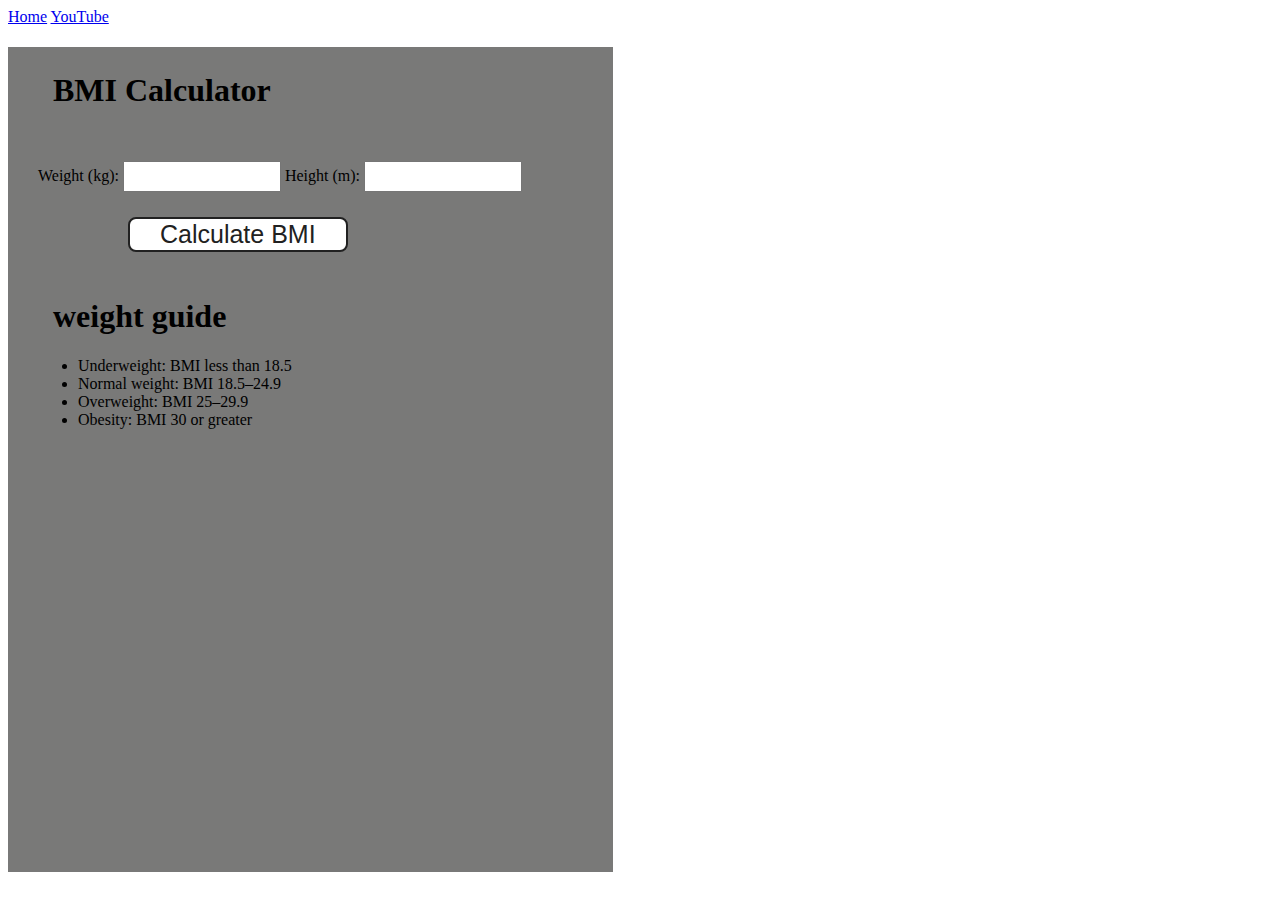
<file: BMIGenerator/index.html>
<!DOCTYPE html>
<html lang="en">
<head>
  <meta charset="UTF-8">
  <meta name="viewport" content="width=device-width, initial-scale=1.0">
  <title>BIM calculator
  </title>
  <link rel="stylesheet" href="style.css">
</head>
<body>
  <nav>
    <a href="../index.html">Home</a>
    <a href="https://youtube.com">YouTube</a>
  </nav>
  <div class="container">
    <h1>BMI Calculator</h1>
    <form id="bmiForm">
      <label for="weight">Weight (kg):</label>
      <input type="number" id="weight" required>
      
      <label for="height">Height (m):</label>
      <input type="number" step="0.01" id="height" required>
      
      <button type="submit">Calculate BMI</button>
    </form>
    <h1>weight guide</h1>
    <ul class="weight-guide">
      <li>Underweight: BMI less than 18.5</li>
      <li>Normal weight: BMI 18.5–24.9</li>
      <li>Overweight: BMI 25–29.9</li>
      <li>Obesity: BMI 30 or greater</li>
    </ul>
    
    <h3 id="bmiCategory"></h3>    
    <div id="result"></div>
    <script src="script.js">
  
    </script>  </body>
</html>
</file>
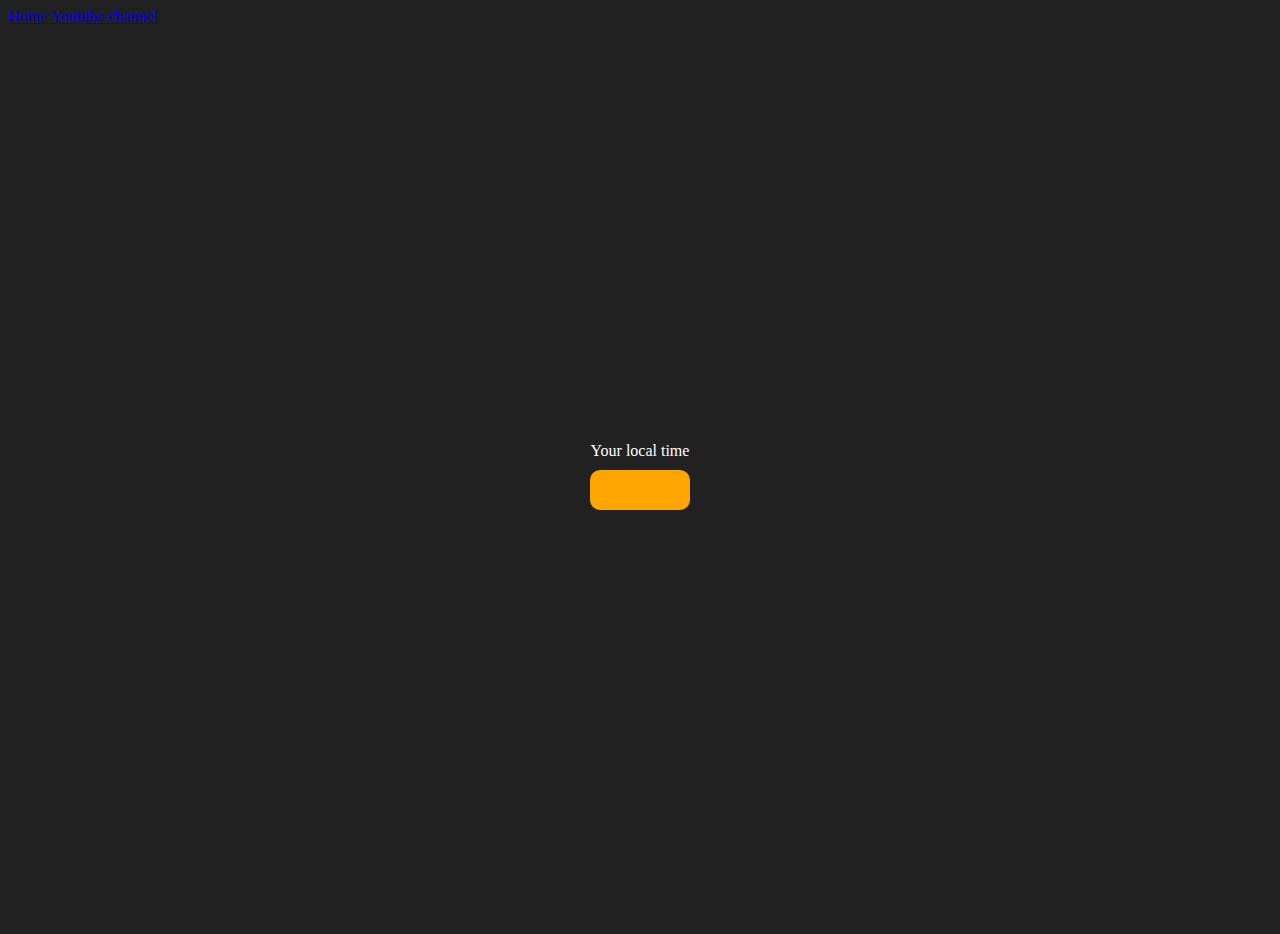
<file: DigitalClock/index.html>
<!DOCTYPE html>
<html lang="en">
<head>
  <meta charset="UTF-8">
  <meta name="viewport" content="width=device-width, initial-scale=1.0">
  <title>Document</title>
  <link rel="stylesheet" href="style.css">
</head>
<body>
   <nav>
      <a href="/" aria-current="page">Home</a>
      <a target="_blank" href="https://www.youtube.com/@chaiaurcode"
        >Youtube channel</a
      >
    </nav>
    <div class="center">
      <div id="banner"><span>Your local time</span></div>
      <div id="clock"></div>
    </div>

    <script src="script.js"></script>
</body>
</html>
</file>
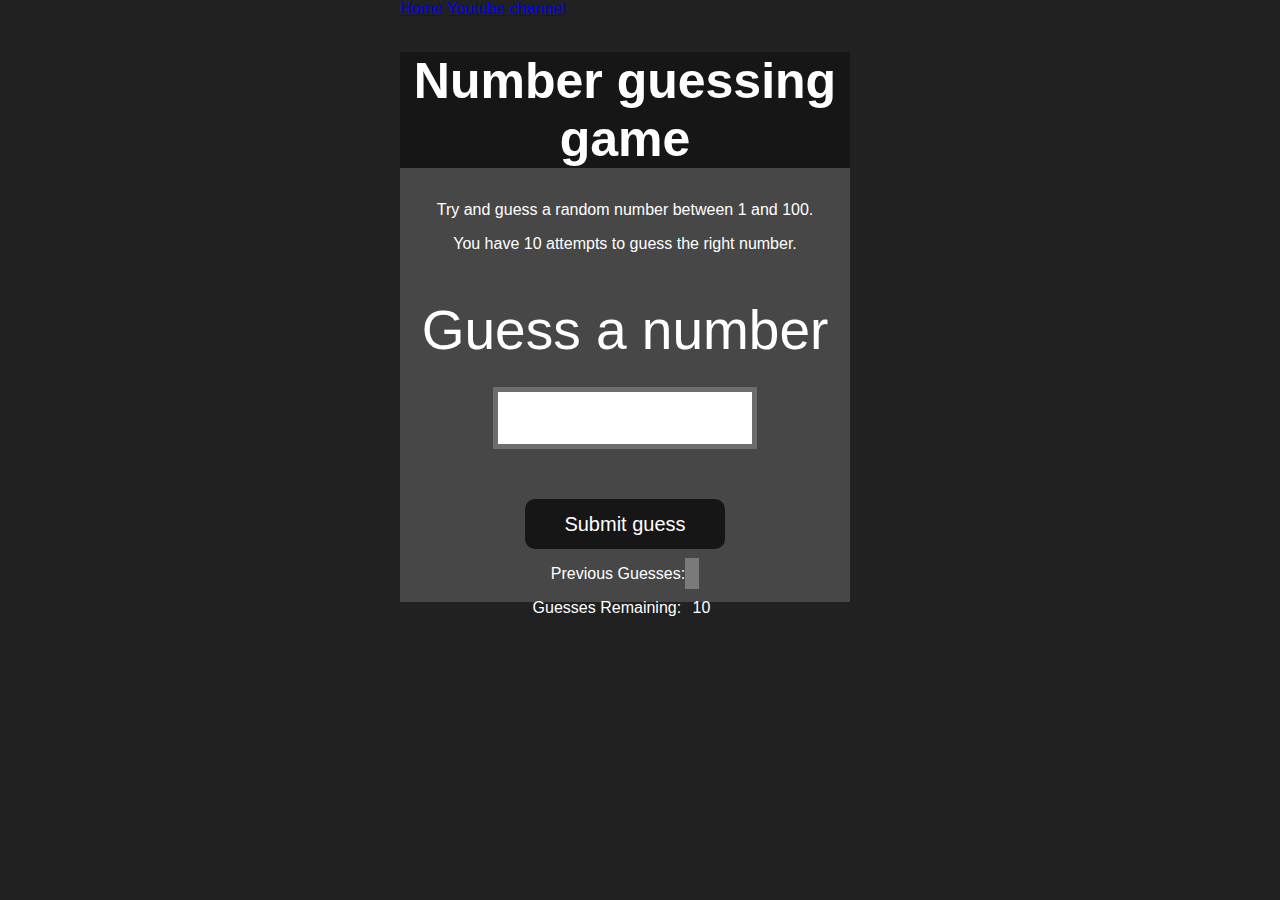
<file: GuessTheNumber/index.html>
<!DOCTYPE html>
<html lang="en">
<head>
  <meta charset="UTF-8">
  <meta name="viewport" content="width=device-width, initial-scale=1.0">
  <title>Guess the number</title>
  <link rel="stylesheet" href="style.css">
</head>
<body>


     <nav>
      <a href="/" aria-current="page">Home</a>
      <a target="_blank" href="https://www.youtube.com/@chaiaurcode"
        >Youtube channel</a
      >
    </nav>
    
       <div id="wrapper">
      <h1>Number guessing game</h1>
    <p>Try and guess a random number between 1 and 100.</p>
    <p>You have 10 attempts to guess the right number.</p>
    </br>
        <form class="form">
            <label2 for="guessField" id="guess">Guess a number</label>
            <input type="text" id="guessField" class="guessField">
            <input type="submit" id="subt" value="Submit guess" class="guessSubmit">
        </form>

        <div class="resultParas">
            <p >Previous Guesses: <span class="guesses"></span></p>
            <p class="remainingGuesses">Guesses Remaining: <span class="lastResult">10</span></p>
            <p class="lowOrHi"></p>
        </div>
    </div>
  <script src="script.js"></script>
</body>
</html>
</file>
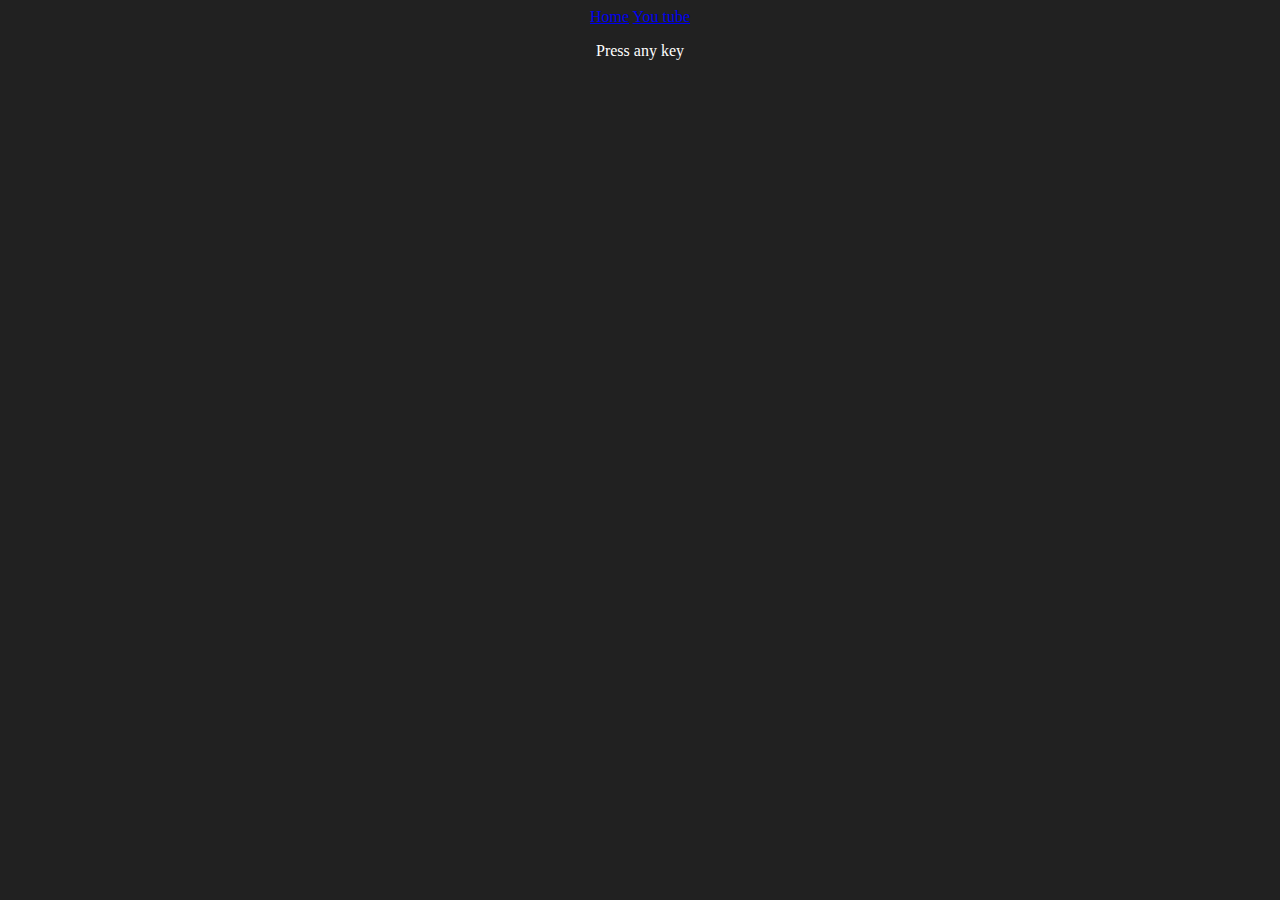
<file: PressKey/index.html>
<!DOCTYPE html>
<html lang="en">

<head>
  <meta charset="UTF-8">
  <meta name="viewport" content="width=device-width, initial-scale=1.0">
  <title>Press key</title>
</head>

<body style="background-color: #212121; color: #fff; text-align: center;">
  <nav>
    <a href="#home">Home</a>
    <a href="https://youtube.com">You tube</a>
  </nav>
  <main style="align-items: center;">
    <div id="container"">
      <p id="key">Press any key</p>
    </div>

  </main>
  <script src="script.js"></script>
</body>

</html>
</file>
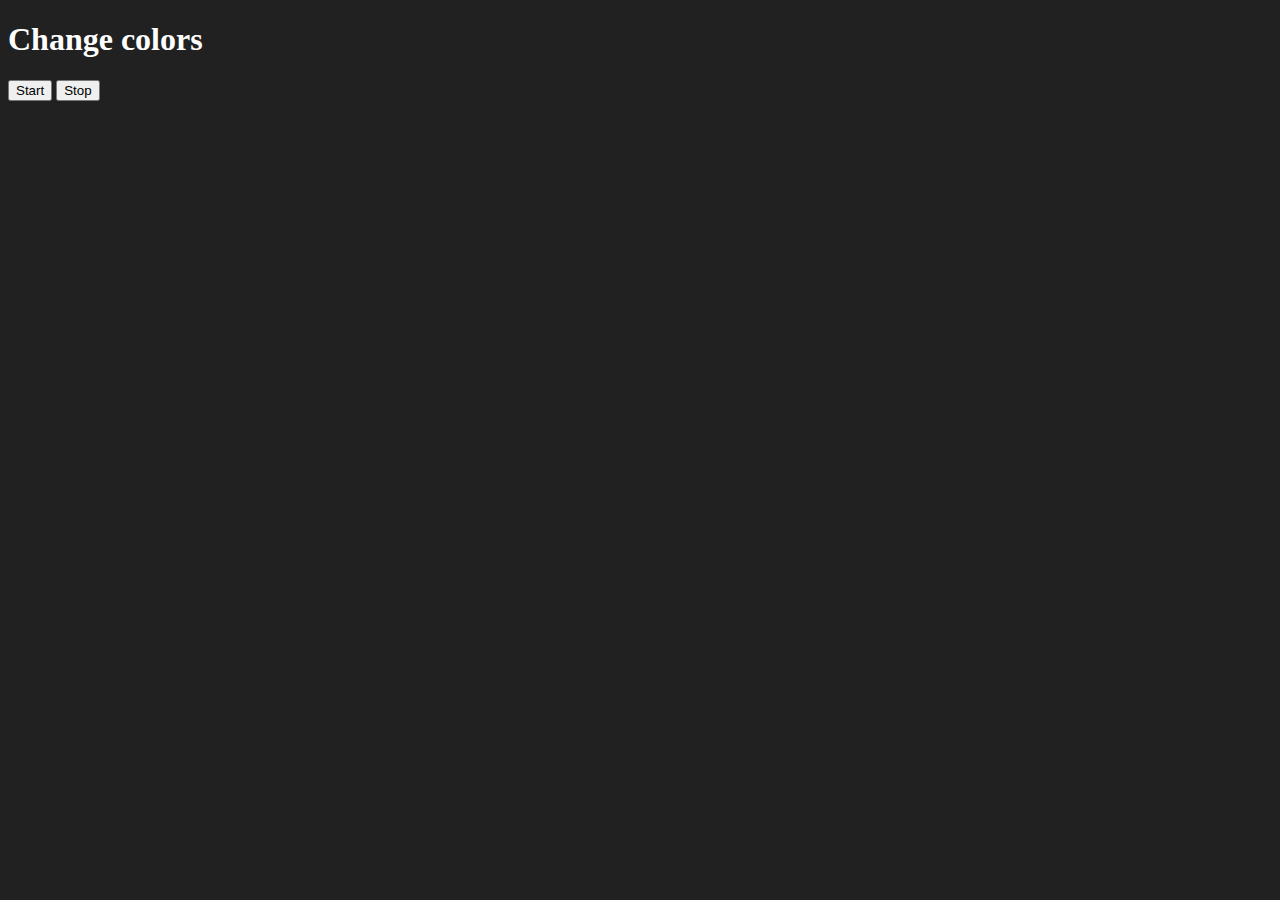
<file: UnlimitedColor/index.html>
<!DOCTYPE html>
<html lang="en">
<head>
  <meta charset="UTF-8">
  <meta name="viewport" content="width=<device-width>, initial-scale=1.0">
  <title>Document</title>
</head>
<body style="background-color: #212121; color: #fff;">
  <h1>Change colors</h1>
  <button id="start">
    Start
  </button>
  <button id="stop">Stop</button>
  <script src="script.js"></script>
</body>
</html>
</file>
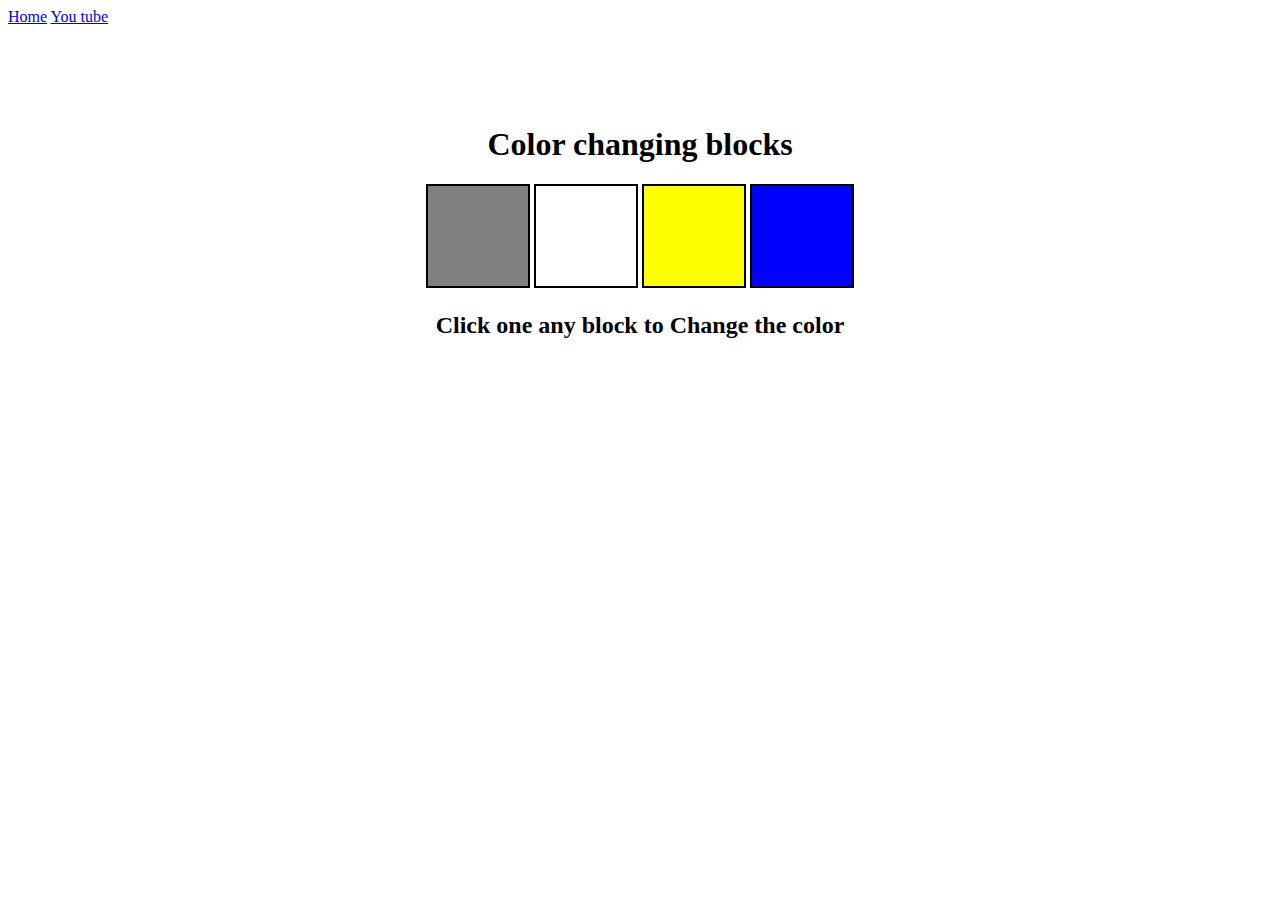
<file: ColorChanger/colorChange.html>
<!DOCTYPE html>
<html lang="en">
<head>
  <meta charset="UTF-8">
  <meta name="viewport" content="width=device-width, initial-scale=1.0">
  <title>Color Scheme Switcher</title>
  <link rel="stylesheet" href="styles.css">
  
</head>
<body>
  <nav >
    <a  href="#home">Home</a>
    <a href="https://youtube.com">You tube</a>
  </nav>
  <div class="canvas">
    <h1>Color changing blocks</h1>
    <span class="button"  id="grey"></span>
    <span class="button"  id="white"></span>
    <span class="button"  id="yellow"></span>
    <span class="button"  id="blue"></span>
    <h2>Click one any block to Change the color</h2>
  </div>

  <script src="colorChange,js"></script>
  
</body>
</html>
</file>
<file: BMIGenerator/style.css>
.container {
  width: 575px;
  height: 825px;

  background-color: #797978;
  padding-left: 30px;
}
#height,
#weight {
  width: 150px;
  height: 25px;
  margin-top: 30px;
}

#weight-guide {
  margin-left: 75px;
  margin-top: 25px;
}

#results {
  font-size: 35px;
  margin-left: 90px;
  margin-top: 20px;
  color: rgb(241, 241, 241);
}

button {
  
  height: 35px;
  margin-left: 90px;
  margin-top: 25px;
  background-color: #fff;
  padding: 1px 30px;
  border-radius: 8px;
  color: #212121;
  text-decoration: none;
  border: 2px solid #212121;

  font-size: 25px;
}

h1 {
  padding-left: 15px;
  padding-top: 25px;
  
}
</file>
<file: DigitalClock/style.css>
body {
        background-color: #212121;
        color: #fff;
      }
      .center {
        display: flex;
        height: 100vh;
        justify-content: center;
        align-items: center;
        flex-direction: column;
      }
      #clock {
        font-size: 40px;
        background-color: orange;
        padding: 20px 50px;
        margin-top: 10px;
        border-radius: 10px;
      }
</file>
<file: GuessTheNumber/style.css>
html {
  font-family: sans-serif;
}

body {
  width: 300px;
  max-width: 750px;
  min-width: 480px;
  margin: 0 auto;
  background-color: #212121;
}

.lastResult {
  color: white;
  padding: 7px;
}

.guesses {
  color: white;
  padding: 7px;
}

button {
  background-color: #141414;
  color: #fff;
  width: 250px;
  height: 50px;
  border-radius: 25px;
  font-size: 30px;
  border-style: none;
  margin-top: 30px;
  /* margin-left: 50px; */
}

#subt {
  background-color: #161616;
  color: #ffffff;
  width: 200px;
  height: 50px;
  border-radius: 10px;
  font-size: 20px;
  border-style: none;
  margin-top: 50px;
  /* margin-left: 75px; */
}

#guessField {
  color: #000;
  width: 250px;
  height: 50px;
  font-size: 30px;
  border-style: none;
  margin-top: 25px;

  /* margin-left: 50px; */
  border: 5px solid #6c6d6d;
  text-align: center;
}

#guess {
  font-size: 55px;
  /* margin-left: 90px; */
  margin-top: 120px;
  color: #fff;
}

.guesses {
  background-color: #7a7a7a;
}

#wrapper {
  box-sizing: border-box;
  text-align: center;
  width: 450px;
  height: 550px;
  background-color: #474747;
  color: #fff;
  font-size: 25px;
}

h1 {
  background-color: #161616;

  color: #fff;
  text-align: center;
}

p {
  font-size: 16px;
  text-align: center;
}
</file>
<file: ColorChanger/styles.css>
html {
  margin: 0;
}

span {
  display: block;
}
.canvas {
  margin: 100px auto 100px;
  width: 80%;
  text-align: center;
}

.button {
  width: 100px;
  height: 100px;
  border: solid black 2px;
  display: inline-block;
}

#grey {
  background: grey;
}

#white {
  background: white;
}
#blue {
  background: blue;
}
#yellow {
  background: yellow;
}
</file>
